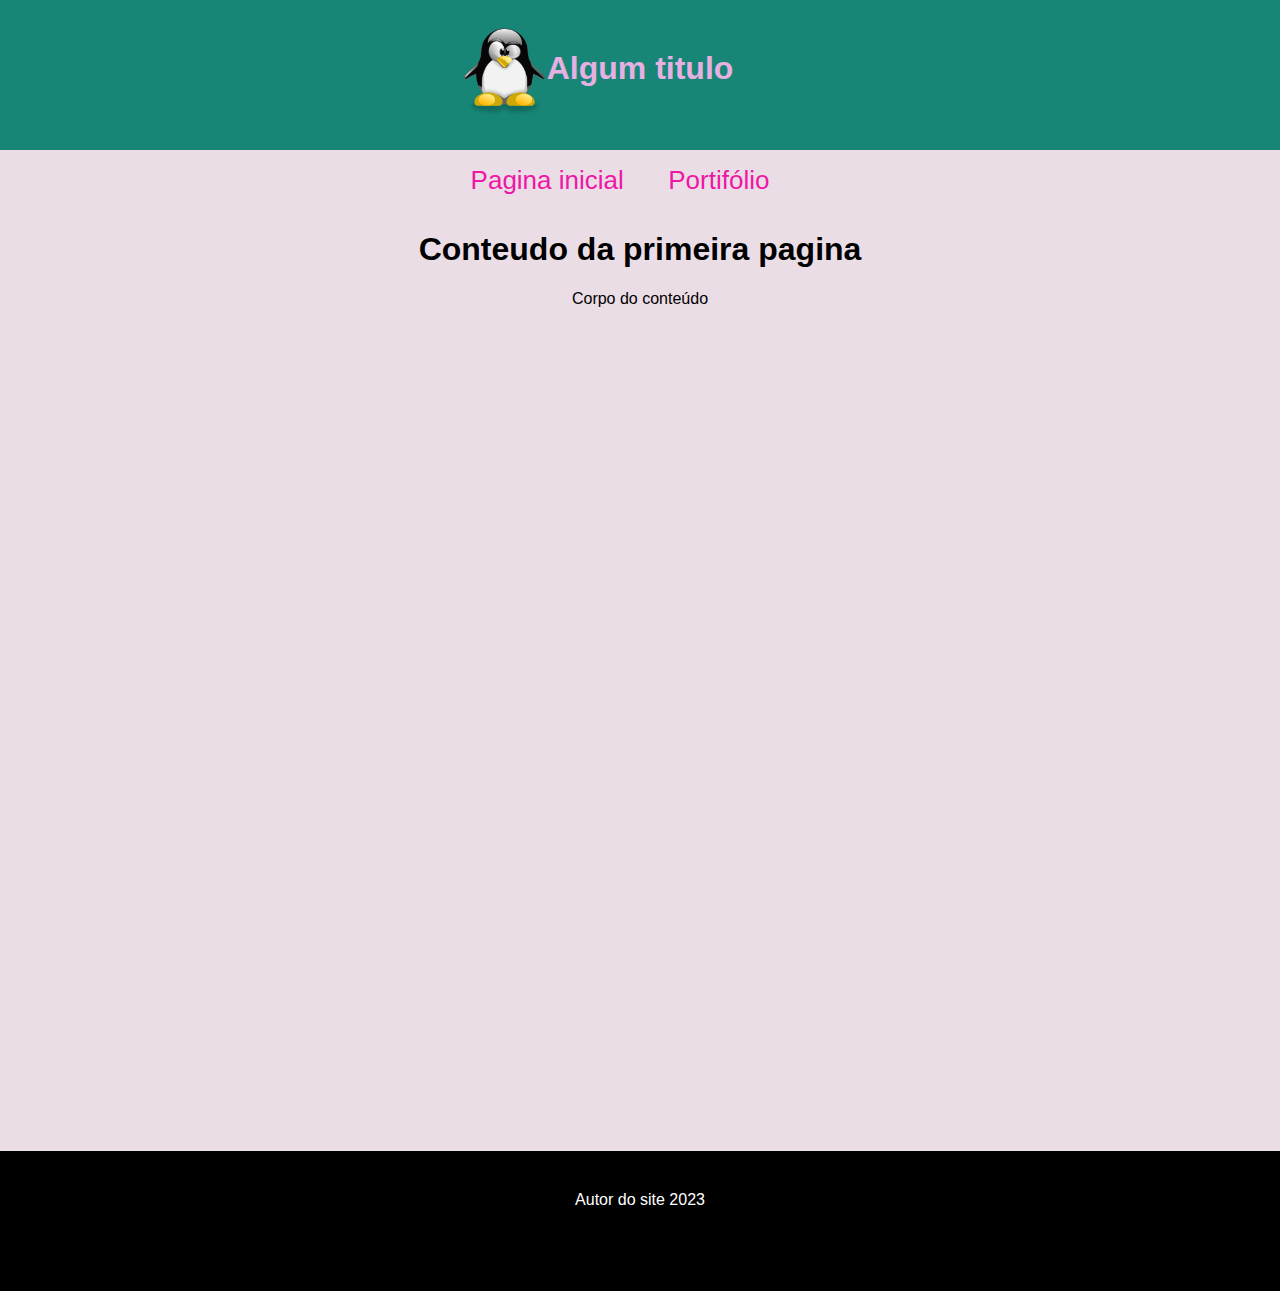
<file: index.html>
<!DOCTYPE html>
<html lang="pt-br">
  <!--Define o idioma do conteúdo do site-->
  <head>
    <meta charset="UTF-8" />
    <!--interpretar caracteres especiais-->
    <meta name="viewport" content="width=device-width, initial-scale=1.0" />
    <!--Detecta a resolução da tela atual-->
    <link rel="stylesheet" href="styles.css" />
    <title>Minha página</title>
  </head>
  <body>
    <header>
      <img class="imgtitulo" src="tux.png" />
      <h1 class="titulo">Algum titulo</h1>
    </header>

    <nav>
      <a class="menu" href="index.html">Pagina inicial</a>
      <a class="menu" href="paginadois.html">Portifólio</a>
    </nav>

    <div class="principal">
      <h1>Conteudo da primeira pagina</h1>
      <p>Corpo do conteúdo</p>
    </div>

    <footer>
      Autor do site 2023
    </footer>
  </body>
</html>
</file>
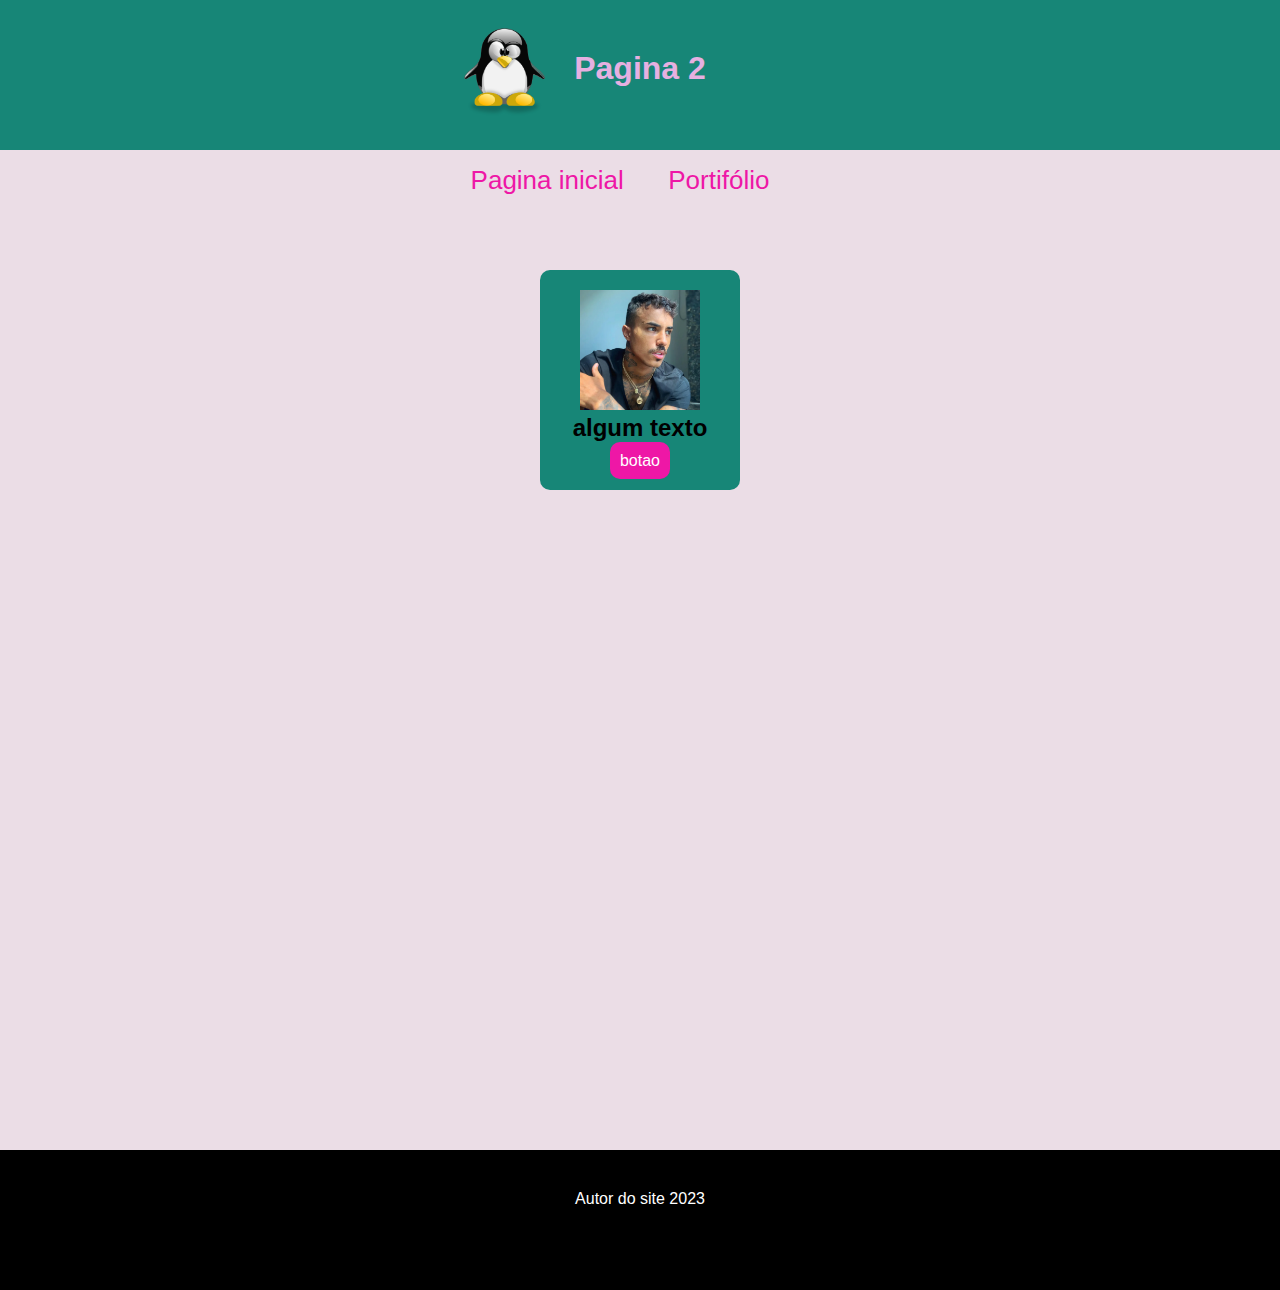
<file: paginadois.html>
<!DOCTYPE html>
<html lang="pt-br">
  <!--Define o idioma do conteúdo do site-->
  <head>
    <meta charset="UTF-8" />
    <!--interpretar caracteres especiais-->
    <meta name="viewport" content="width=device-width, initial-scale=1.0" />
    <!--Detecta a resolução da tela atual-->
    <link rel="stylesheet" href="styles.css" />
    <title>Minha página</title>
  </head>
  <body>
    <header>
      <img class="imgtitulo" src="tux.png" />
      <h1 class="titulo">Pagina 2</h1>
    </header>

    <nav>
      <a class="menu" href="index.html">Pagina inicial</a>
      <a class="menu" href="paginadois.html">Portifólio</a>
    </nav>

    <div class="principal">
      <div class="card">
        <img src="livinho.webp" />
        <h1 class="cardtitulo">algum texto</h1>
        <a class="cardmenu" href="#">botao</a>
      </div>
    </div>

    <footer>
      Autor do site 2023
    </footer>
  </body>
</html>
</file>
<file: styles.css>
:root {
  --cor6: #e74bc5;
  --cor1: #ee17a6;
  --cor2: #e6b0e1;
  --cor3: #00988d;
  --cor4: #178677;
  --cor5: #ebdde6;
}

@import url("https://fonts.googleapis.com/css2?family=Ubuntu:ital,wght@0,300;0,400;0,500;0,700;1,300;1,400;1,500;1,700&display=swap");

body {
  font-family: "Ubuntu", sans-serif;
  margin: 0;
  padding: 0;
  background-color: var(--cor5);
}

header {
  height: 150px;
  background-color: var(--cor4);
}

nav {
  text-align: center;
  height: 60px;
  background-color: var(--cor5);
}

.menu {
  padding-left: 40px;
  position: relative;
  top: 15px;
  left: -40px;
  font-size: 26px;
  color: var(--cor1);
  text-decoration: 0;
}

.menu:hover {
  color: var(--cor2);
}

.titulo {
  position: relative;
  top: 50px;
  margin: 0;
  text-align: center;
  color: var(--cor2);
}

.imgtitulo {
  position: absolute;
  height: 100px;
  left: 460px;
}

.principal {
  text-align: center;
  margin: 20px;
  min-height: 100vh;
}

footer {
  position: relative;
  bottom: 0;
  background-color: black;
  color: white;
  height: 100px;
  text-align: center;
  padding-top: 40px;
}

.card {
  display: inline-block;
  background-color: var(--cor4);
  width: 200px;
  height: 220px;
  border-radius: 10px;
  margin: 40px;
}

img {
  margin-top: 20px;
  height: 120px;
}

.cardtitulo {
  margin: 0;
  font-size: 24px;
}

.cardmenu {
  background-color: var(--cor1);
  padding: 10px;
  color: white;
  border-radius: 10px;
  position: relative;
  top: 10px;
  text-decoration: 0;
}
.cardmenu:hover {
  background-color: var(--cor6);
}
</file>
